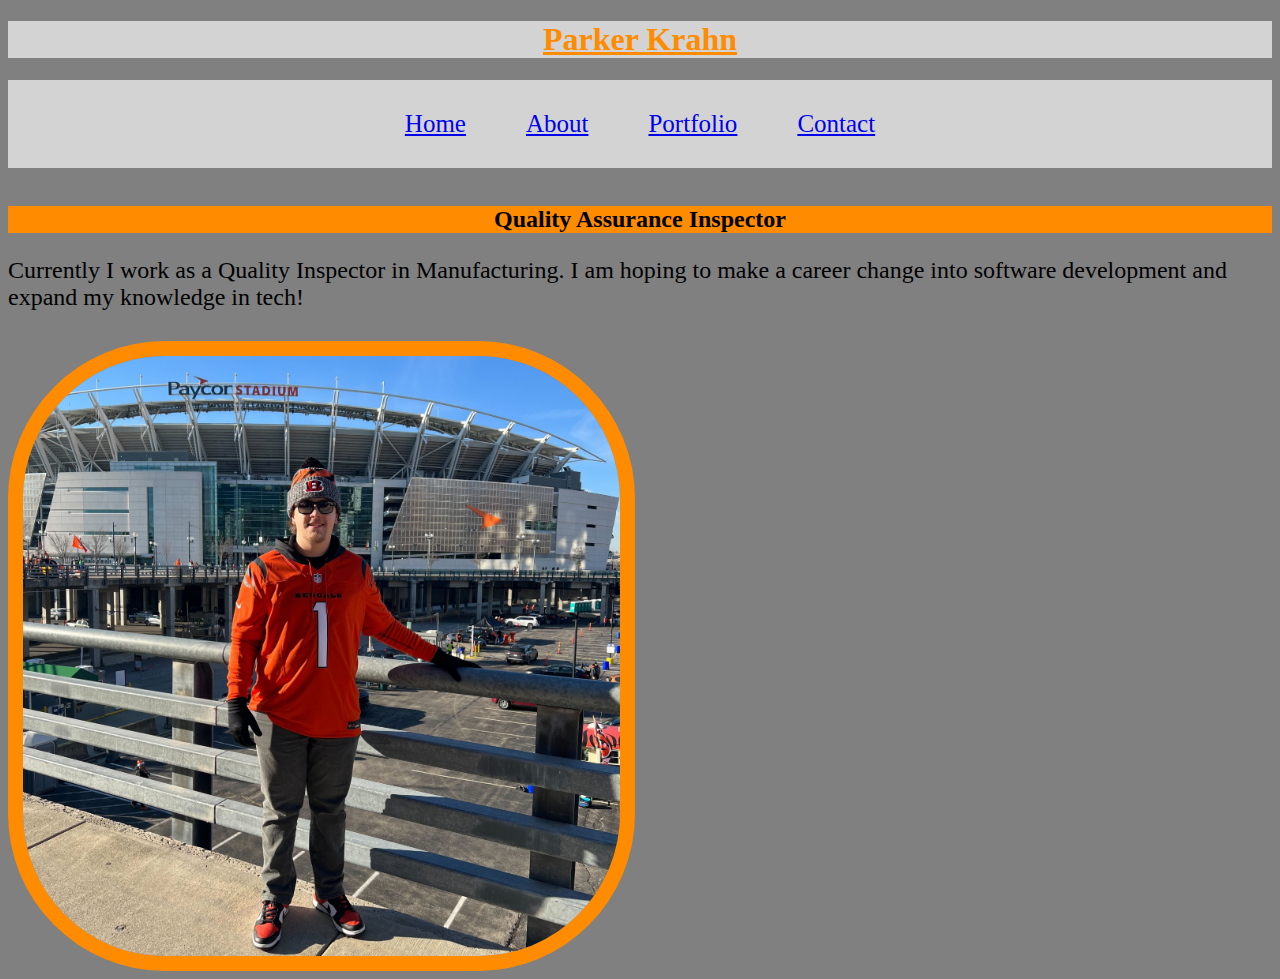
<file: index.html>
<!DOCTYPE html>
<html lang="en">
  <head>
    <meta charset="UTF-8" />
    <meta name="viewport" content="width=device-width, initial-scale=1.0" />
    <link rel="stylesheet" href="style.css" />
    <script src="script.js" defer></script>
    <title>My Personal Portfolio</title>
  </head>
  <style>
    .flex-container {
      display: flex; 
      align-items: flex-end;
      flex-direction: row;
      background-color: lightgray;
    }
    .flex-container > div {
    margin: 10px;
    padding: 20px;
    font-size: 25px;
}
  </style>
  <body>
    <h1 class="flex-container">Parker Krahn</h1>
    <nav>
    <div class="flex-container">
        <div><a href="index.html">Home</a>
    </div>
    <div><a href="about.html">About</a>
    </div>
    <div><a href="portfolio.html">Portfolio</a>
    </div>
    <div><a href="contact.html">Contact</a></div>
</nav>
<br>
<h2 class="flex-container" style="background-color: darkorange;">
   Quality Assurance Inspector 
</h2>
<p style="font-size: x-large;">
    Currently I work as a Quality Inspector in Manufacturing. I am hoping to make a career change into software development and expand my knowledge in tech!
</p>
<img src="bengals game.jpg" alt="Me in front of Bengals Stadium">
  </body>
</html>
</file>
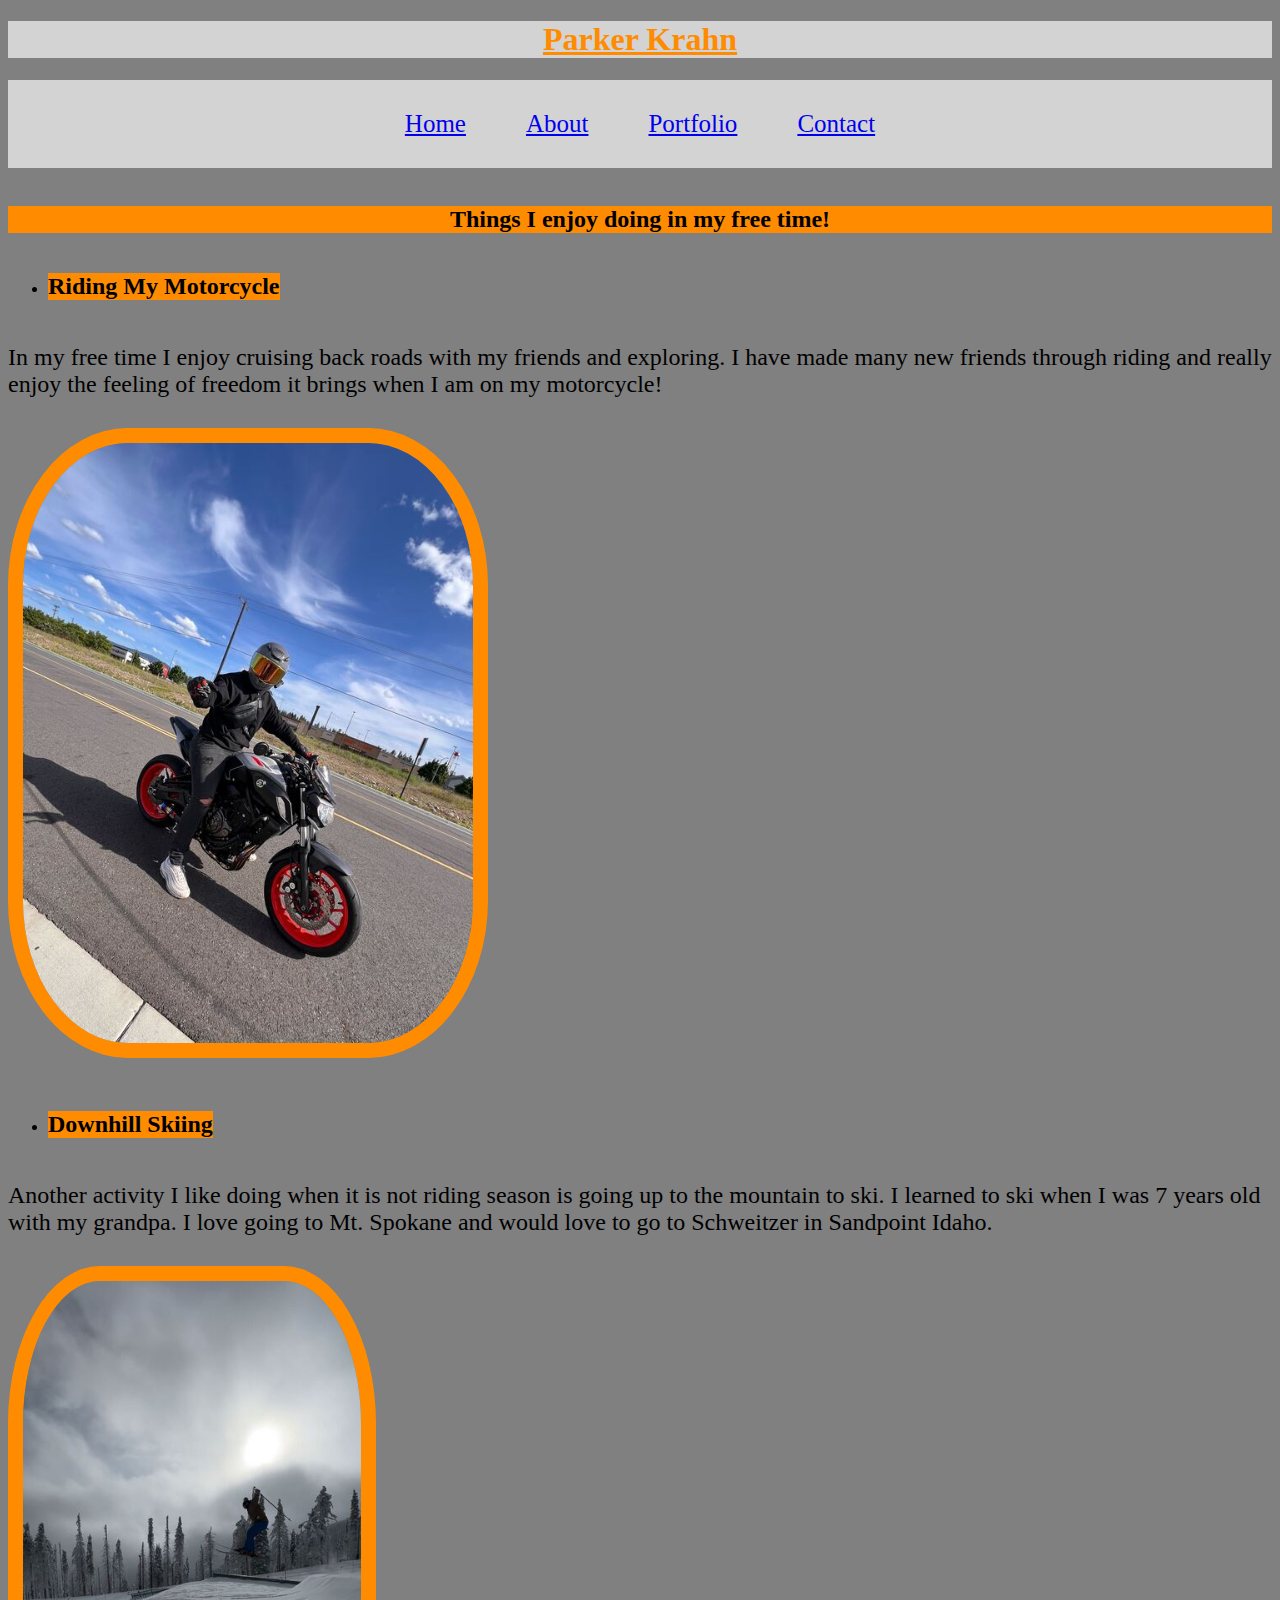
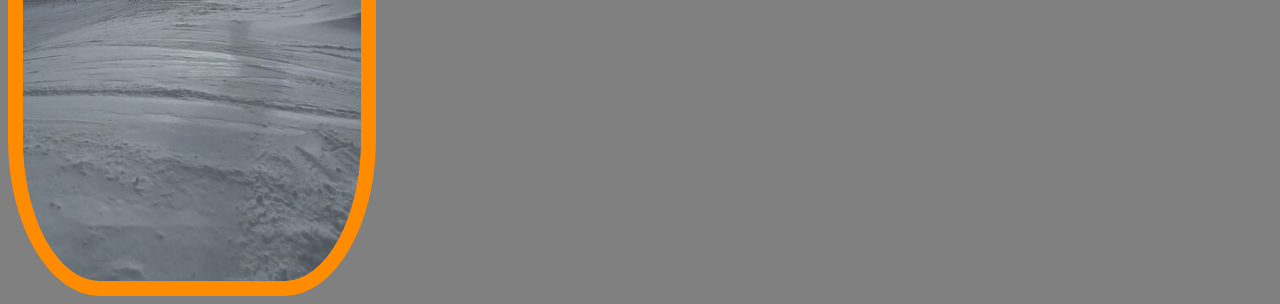
<file: about.html>
<!DOCTYPE html>
<html lang="en">
  <head>
    <meta charset="UTF-8" />
    <meta name="viewport" content="width=device-width, initial-scale=1.0" />
    <link rel="stylesheet" href="style.css" />
    <script src="script.js" defer></script>
    <title>My Personal Portfolio</title>
  </head>
  <style>
    .flex-container {
      display: flex; 
      align-items: flex-end;
      flex-direction: row;
      background-color: lightgray; 
    }
    .flex-container > div {
    margin: 10px;
    padding: 20px;
    font-size: 25px;
}
  </style>
  <body>
    <h1 class="flex-container">Parker Krahn</h1>
    <nav>
      <div class="flex-container">
          <div><a href="index.html">Home</a>
      </div>
      <div><a href="about.html">About</a>
      </div>
      <div><a href="portfolio.html">Portfolio</a>
      </div>
      <div><a href="contact.html">Contact</a></div>
  </nav>
  </br>
  <h2 class="flex-container" style="background-color: darkorange;">Things I enjoy doing in my free time!</h2>
  <ul>
    <li>
      <h2>Riding My Motorcycle</h2>
    </li>
  </ul>
  <p>
    In my free time I enjoy cruising back roads with my friends and exploring. I have made many new friends through riding and really enjoy the feeling of freedom it brings when I am on my motorcycle!
  </p>
  <img src="Nami 2.jpg" alt="Me on my Motorcycle">
  <br>
  <ul>
    <li>
      <h2>Downhill Skiing</h2>
    </li>
  </ul>
  <p>
    Another activity I like doing when it is not riding season is going up to the mountain to ski. I learned to ski when I was 7 years old with my grandpa. I love going to Mt. Spokane and would love to go to Schweitzer in Sandpoint Idaho.
  </p>
  <img src="skiing.jpg" alt="Going off a Ski jump">
  
    
  </body>
</html>
</file>
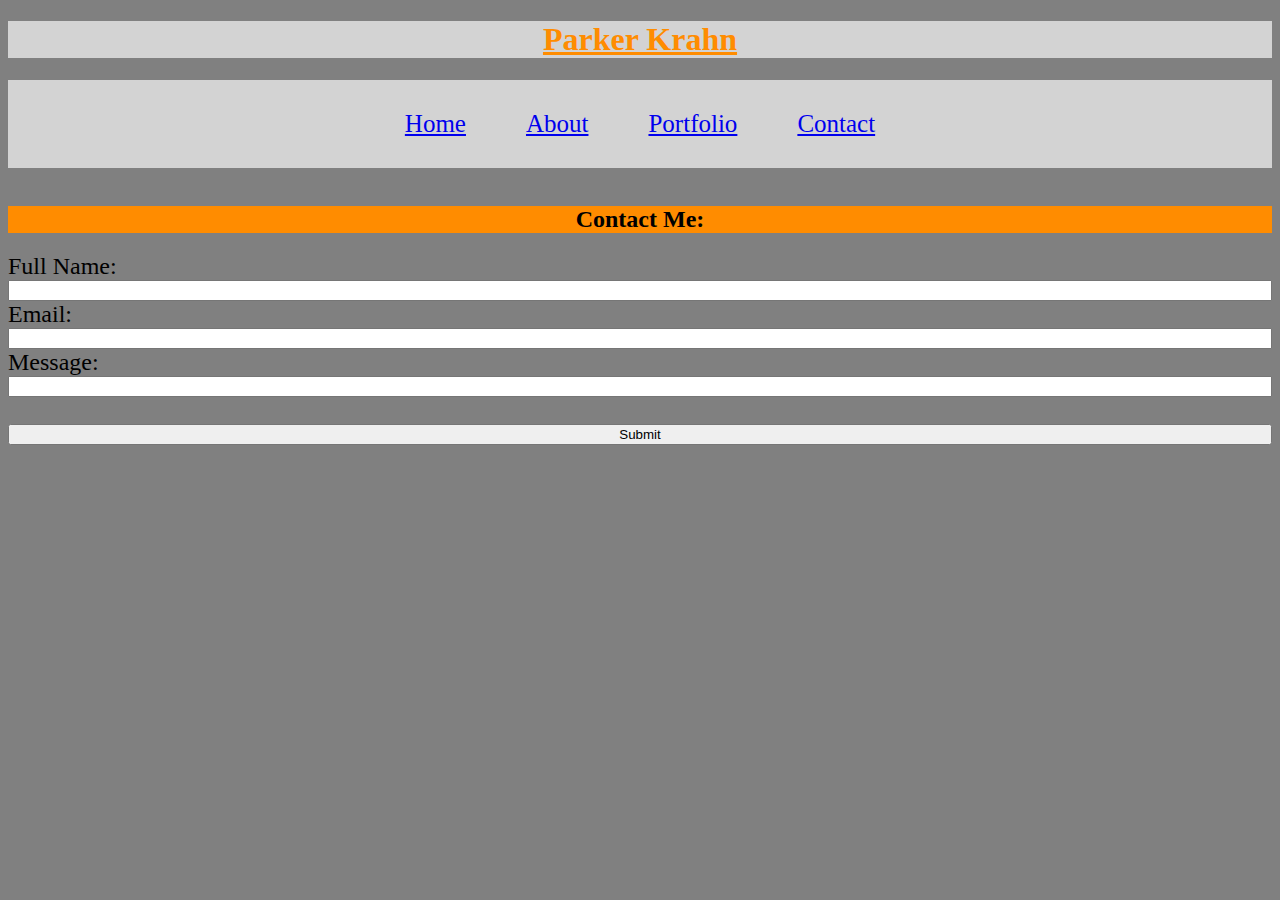
<file: contact.html>
<!DOCTYPE html>
<html lang="en">
  <head>
    <meta charset="UTF-8" />
    <meta name="viewport" content="width=device-width, initial-scale=1.0" />
    <link rel="stylesheet" href="style.css" />
    <script src="script.js" defer></script>
    <title>My Personal Portfolio</title>
  </head>
  <body>
    <style>
        .flex-container {
          display: flex; 
          align-items: flex-end;
          flex-direction: row;
          background-color: lightgray;
        }
        .flex-container > div {
        margin: 10px;
        padding: 20px;
        font-size: 25px;
    }
      </style>
      <body>
        <h1 class="flex-container">Parker Krahn</h1>
        <nav>
        <div class="flex-container">
            <div><a href="index.html">Home</a>
        </div>
        <div><a href="about.html">About</a>
        </div>
        <div><a href="portfolio.html">Portfolio</a>
        </div>
        <div><a href="contact.html">Contact</a></div>
    </nav>
    <br>
    <h2 class="flex-container" style="background-color: darkorange;">Contact Me:</h2>
    <form id="form">
      <label for="fname">Full Name:</label>
      <input type="text" name="fname" id="fname" />
      <label for="email">Email:</label>
      <input type="email" id="email" name="email" />
      <label for="message">Message:</label>
      <input type="text" name="message" id="message" />
      <br>
      <input type="submit" value="Submit" id="submit" />
    </form>
  </body>
</html>
</file>
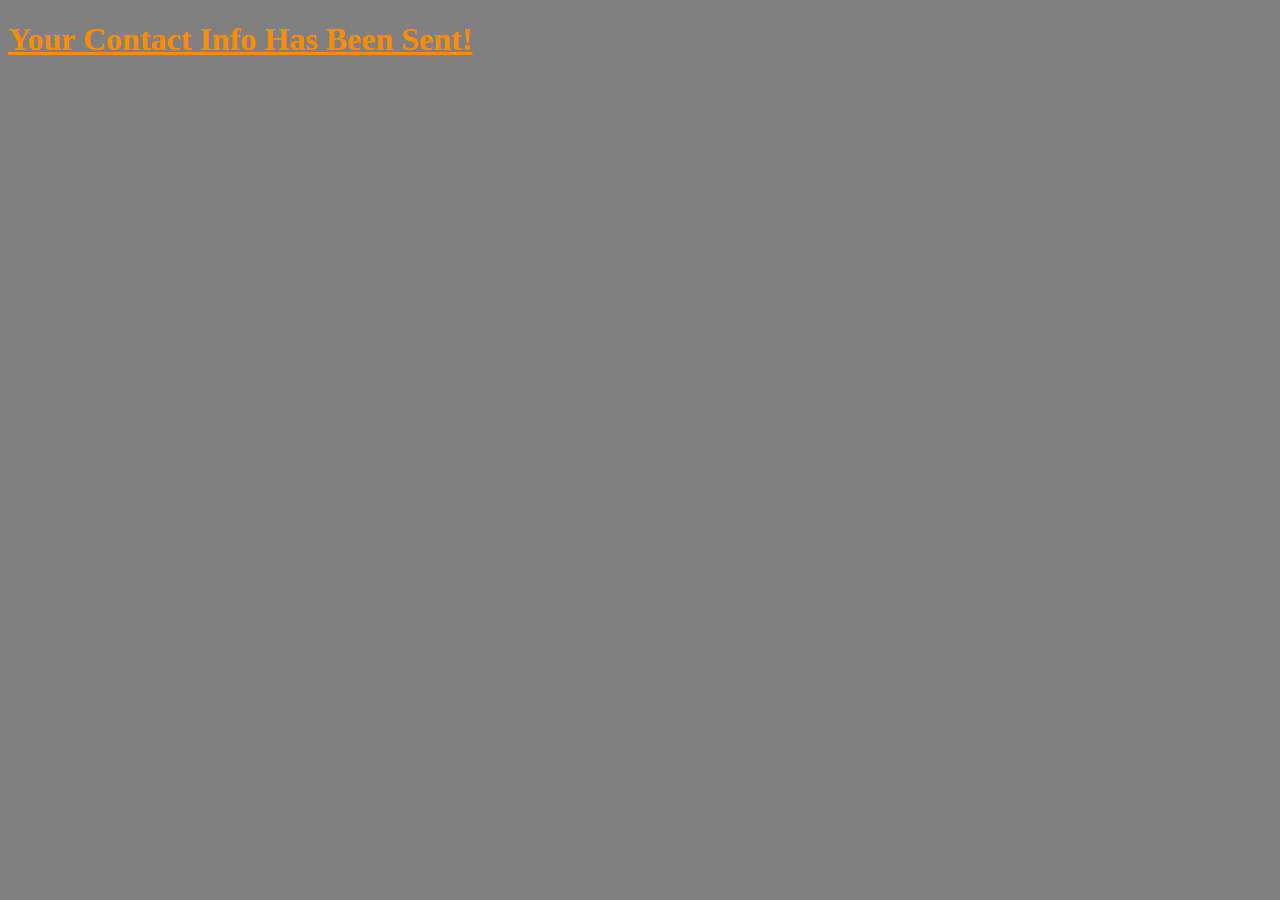
<file: success.html>
<!DOCTYPE html>
<html lang="en">
  <head>
    <meta charset="UTF-8" />
    <meta name="viewport" content="width=device-width, initial-scale=1.0" />
    <link rel="stylesheet" href="style.css" />
    <script src="success.js" defer></script>
    <title>My Personal Portfolio</title>
  </head>
  <body>
    <h1>Your Contact Info Has Been Sent!</h1>
    <a href="contact.html"></a>
  </body>
</html>
</file>
<file: style.css>
body {
  background-color: grey;
}
h1 {
  text-decoration: underline;
  color: darkorange;
}
img {
  height: 600px;
  margin-top: 30px;
  border-radius: 25%;
  border: 15px solid darkorange;
  display: flex;
  justify-content: center;
}
h2 {
  background-color: darkorange;
  display: inline-block;
}
p {
  font-size: x-large;
}
.flex-container {
  display: flex;
  flex-direction: row;
  justify-content: center;
}
form {
  display: flex;
  justify-content: center;
  flex-direction: column;
  font-size: x-large;
}
p:hover {
  background-color: darkorange;
}
form :hover {
  background-color: darkorange;
}
@media only screen and (max-width: 480px) {
  img {
    height: 200px !important;
  }
}
</file>
